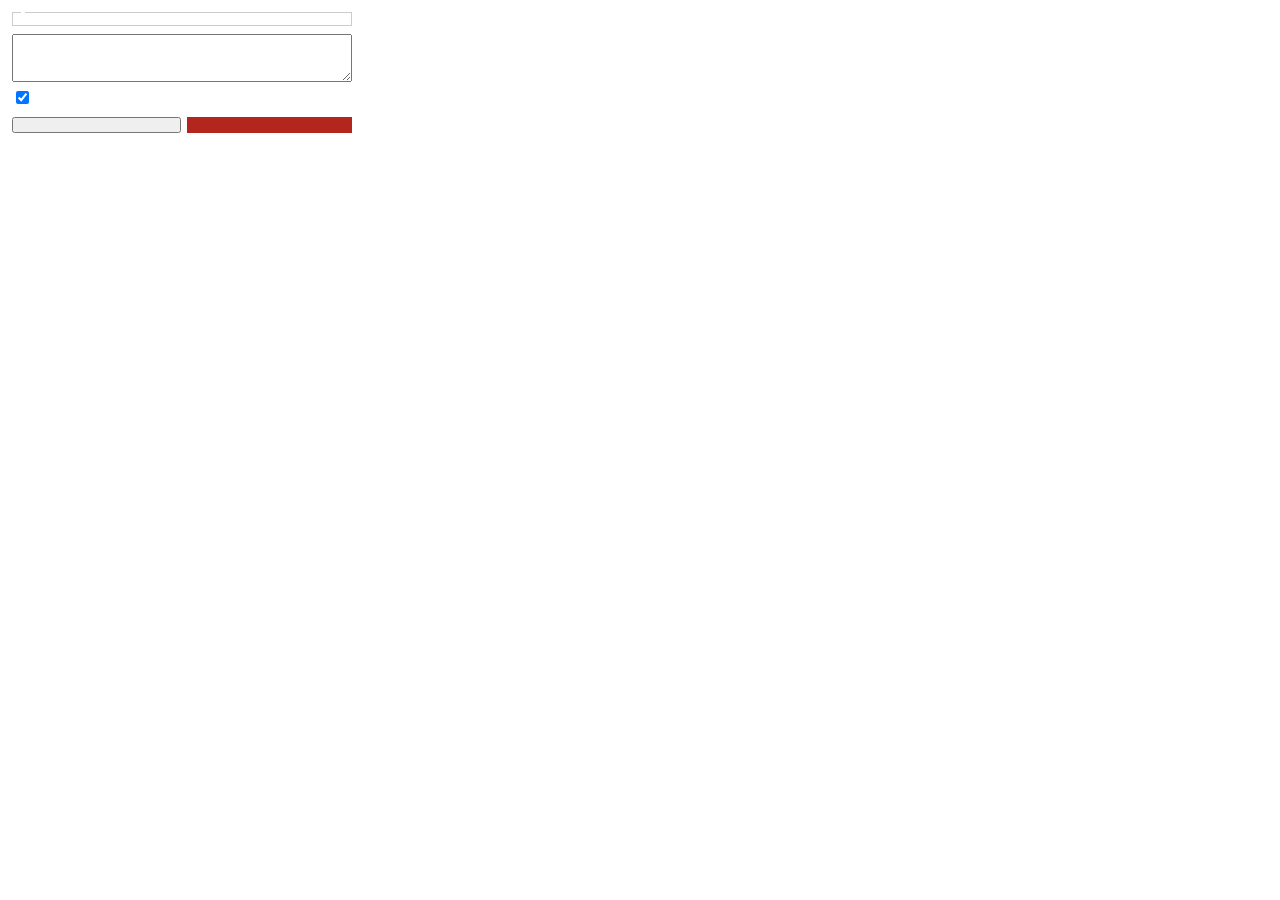
<file: popup.html>
<!doctype html>
<html>
<head>
  <meta charset="utf-8">
  <title></title>
  <style>
    body { font: 13px/1.5 system-ui, sans-serif; width: 340px; margin: 12px; color: #222; }
    h1 { font-size: 15px; margin: 0 0 8px; }
    fieldset { border: 1px solid #ccc; margin: 0 0 8px; padding: 6px 8px; }
    label { display: block; }
    textarea { width: 100%; box-sizing: border-box; height: 48px; font: inherit; }
    .row { display: flex; gap: 6px; margin: 8px 0; }
    button { flex: 1; padding: 6px; font: inherit; cursor: pointer; }
    #run { background: #b3261e; color: #fff; border: 0; }
    #out { white-space: pre-wrap; background: #f5f5f5; padding: 6px; max-height: 260px; overflow: auto; font-size: 12px; }
    #out:empty { display: none; }
    small { color: #666; }
  </style>
</head>
<body>
  <h1 data-i18n="extName"></h1>
  <fieldset id="groups"><legend data-i18n="groupsLegend"></legend></fieldset>
  <label><span data-i18n="extraLabel"></span>
    <textarea id="extra" data-i18n-placeholder="extraPlaceholder"></textarea>
  </label>
  <label><input type="checkbox" id="useSearch" checked> <span data-i18n="useSearch"></span></label>
  <div class="row">
    <button id="preview" data-i18n="previewButton"></button>
    <button id="run" data-i18n="runButton"></button>
  </div>
  <small data-i18n="saveHint"></small>
  <div id="out"></div>
  <script type="module" src="popup.js"></script>
</body>
</html>
</file>
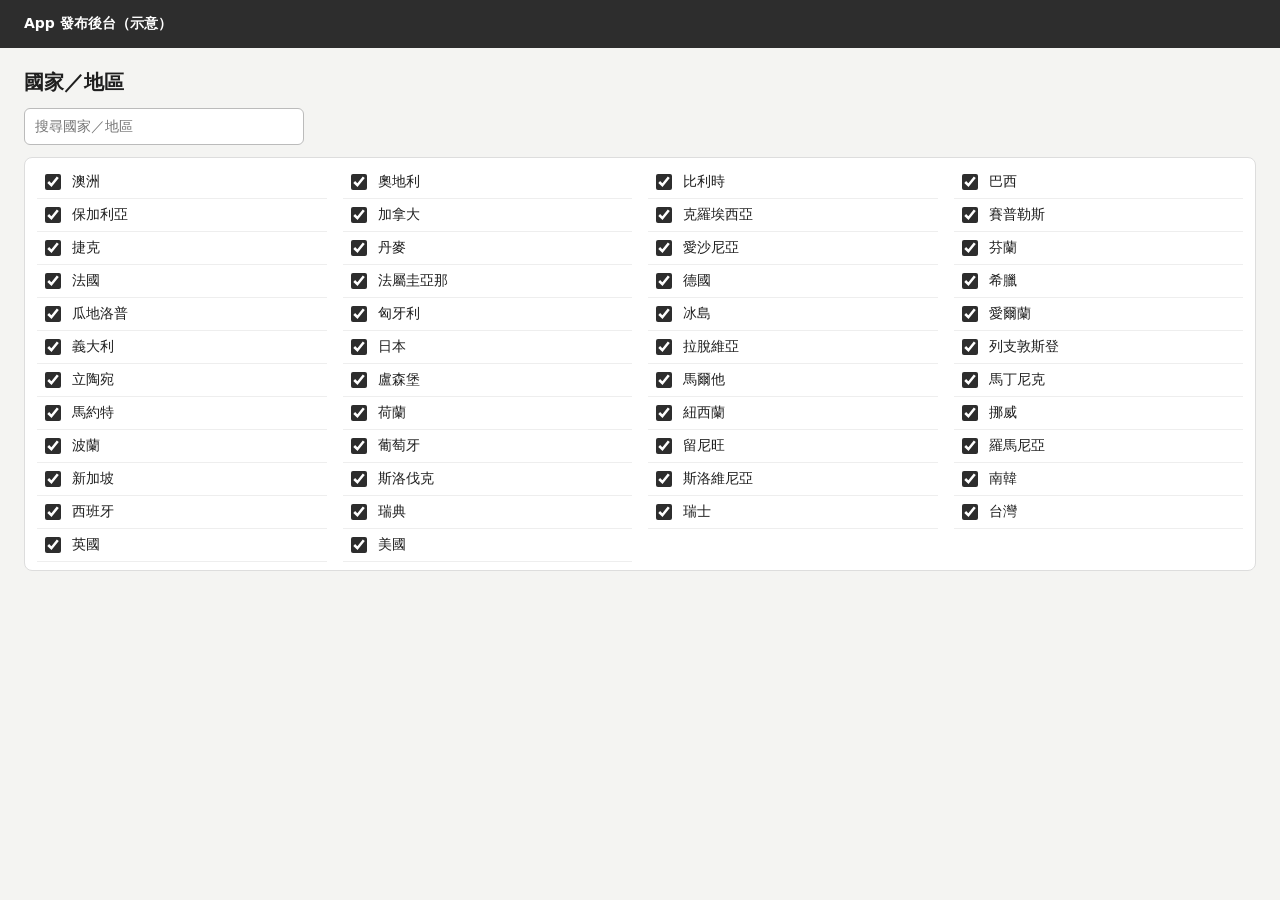
<file: store/showcase.html>
<!doctype html>
<html>
<head>
<meta charset="utf-8">
<title>Countries / regions</title>
<style>
  body { margin: 0; font: 14px/1.4 system-ui, sans-serif; color: #1f1f1f; background: #f4f4f2; }
  header { background: #2d2d2d; color: #fff; padding: 14px 24px; font-weight: 600; }
  main { padding: 20px 24px; }
  h1 { font-size: 20px; margin: 0 0 12px; }
  .bar { display: flex; gap: 12px; align-items: center; margin-bottom: 12px; }
  input[type=search] { width: 280px; padding: 8px 10px; border: 1px solid #bbb; border-radius: 6px; font: inherit; }
  .grid { display: grid; grid-template-columns: repeat(4, 1fr); gap: 0 16px; background: #fff; border: 1px solid #ddd; border-radius: 8px; padding: 8px 12px; }
  .row { display: flex; gap: 8px; align-items: center; padding: 5px 4px; border-bottom: 1px solid #eee; }
  .row input { width: 16px; height: 16px; accent-color: #2d2d2d; }
</style>
</head>
<body>
<!-- 商店截圖用的示意後台頁，刻意不模仿任何真實後台的外觀 -->
<header id="brand"></header>
<main>
  <h1 id="title"></h1>
  <div class="bar"><input type="search" id="search"></div>
  <div class="grid" id="grid"></div>
</main>
<script>
const zh = new URLSearchParams(location.search).get("lang") !== "en";
const text = zh
  ? { brand: "App 發布後台（示意）", title: "國家／地區", search: "搜尋國家／地區" }
  : { brand: "App publishing console (mock-up)", title: "Countries / regions", search: "Search countries / regions" };
document.getElementById("brand").textContent = text.brand;
document.getElementById("title").textContent = text.title;
document.getElementById("search").placeholder = text.search;
document.getElementById("search").setAttribute("aria-label", text.search);
const countries = zh
  ? "澳洲 奧地利 比利時 巴西 保加利亞 加拿大 克羅埃西亞 賽普勒斯 捷克 丹麥 愛沙尼亞 芬蘭 法國 法屬圭亞那 德國 希臘 瓜地洛普 匈牙利 冰島 愛爾蘭 義大利 日本 拉脫維亞 列支敦斯登 立陶宛 盧森堡 馬爾他 馬丁尼克 馬約特 荷蘭 紐西蘭 挪威 波蘭 葡萄牙 留尼旺 羅馬尼亞 新加坡 斯洛伐克 斯洛維尼亞 南韓 西班牙 瑞典 瑞士 台灣 英國 美國".split(" ")
  : ["Australia", "Austria", "Belgium", "Brazil", "Bulgaria", "Canada", "Croatia", "Cyprus", "Czechia", "Denmark", "Estonia", "Finland", "France", "French Guiana", "Germany", "Greece", "Guadeloupe", "Hungary", "Iceland", "Ireland", "Italy", "Japan", "Latvia", "Liechtenstein", "Lithuania", "Luxembourg", "Malta", "Martinique", "Mayotte", "Netherlands", "New Zealand", "Norway", "Poland", "Portugal", "Réunion", "Romania", "Singapore", "Slovakia", "Slovenia", "South Korea", "Spain", "Sweden", "Switzerland", "Taiwan", "United Kingdom", "United States"];
const grid = document.getElementById("grid");
for (const name of countries) {
  const row = document.createElement("label");
  row.className = "row";
  row.innerHTML = `<input type="checkbox" checked><span></span>`;
  row.querySelector("span").textContent = name;
  grid.append(row);
}
</script>
</body>
</html>
</file>
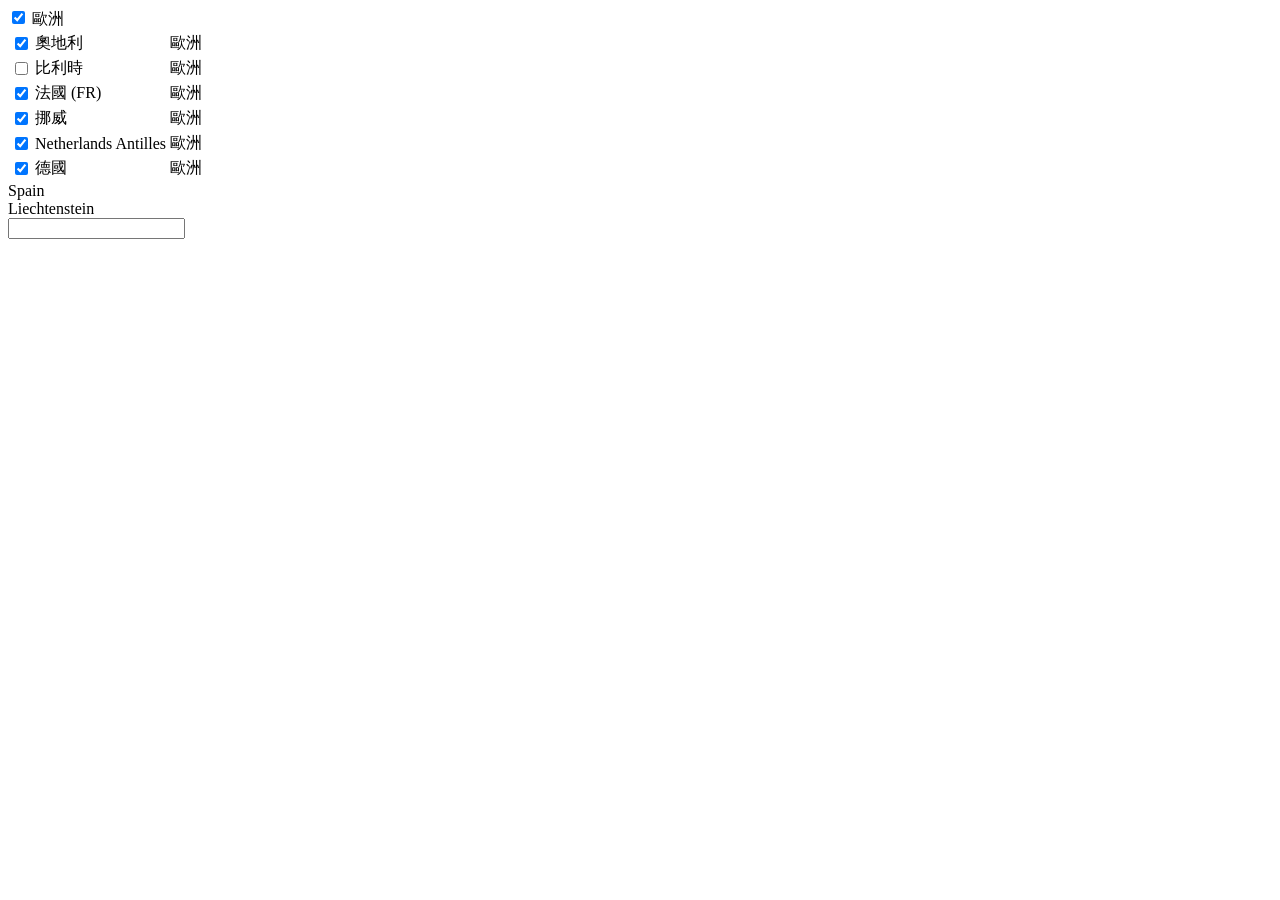
<file: test/fixture.html>
<!doctype html>
<html lang="zh-Hant"><head><meta charset="utf-8"><title>fixture</title></head>
<body>
<!-- 模擬後台：群組全選、表格列、自訂 role=checkbox、只在搜尋時才渲染的項目 -->
<div id="group">
  <label><input type="checkbox" id="all-europe" checked> 歐洲</label>
  <table><tbody id="rows"></tbody></table>
</div>
<div id="custom"></div>
<input type="search" aria-label="搜尋國家/地區" id="search">
<ul id="filtered"></ul>
<script>
const rows = [["奧地利", true], ["比利時", false], ["法國 (FR)", true], ["挪威", true], ["Netherlands Antilles", true], ["德國", true]];
for (const [name, on] of rows) {
  const tr = document.createElement("tr");
  tr.innerHTML = `<td><input type="checkbox" ${on ? "checked" : ""}></td><td>${name}</td><td>歐洲</td>`;
  document.getElementById("rows").append(tr);
}
for (const name of ["Spain", "Liechtenstein"]) {
  const div = document.createElement("div");
  div.innerHTML = `<span role="checkbox" aria-checked="true" tabindex="0"></span><span>${name}</span>`;
  const box = div.firstElementChild;
  box.addEventListener("click", () => box.setAttribute("aria-checked", box.getAttribute("aria-checked") === "true" ? "false" : "true"));
  document.getElementById("custom").append(div);
}
// 瑞典、留尼旺只在搜尋符合時才出現，狀態要跨渲染保留
const hidden = { "瑞典": true, "留尼汪": true };
const search = document.getElementById("search");
search.addEventListener("input", () => {
  const list = document.getElementById("filtered");
  list.innerHTML = "";
  if (!search.value) return;
  setTimeout(() => {
    for (const name of Object.keys(hidden).filter((n) => n.includes(search.value))) {
      const li = document.createElement("li");
      li.innerHTML = `<label><input type="checkbox" ${hidden[name] ? "checked" : ""}> ${name}</label>`;
      li.querySelector("input").addEventListener("change", (e) => { hidden[name] = e.target.checked; });
      list.append(li);
    }
  }, 300);
});
window.__hidden = hidden;
</script>
</body></html>
</file>
